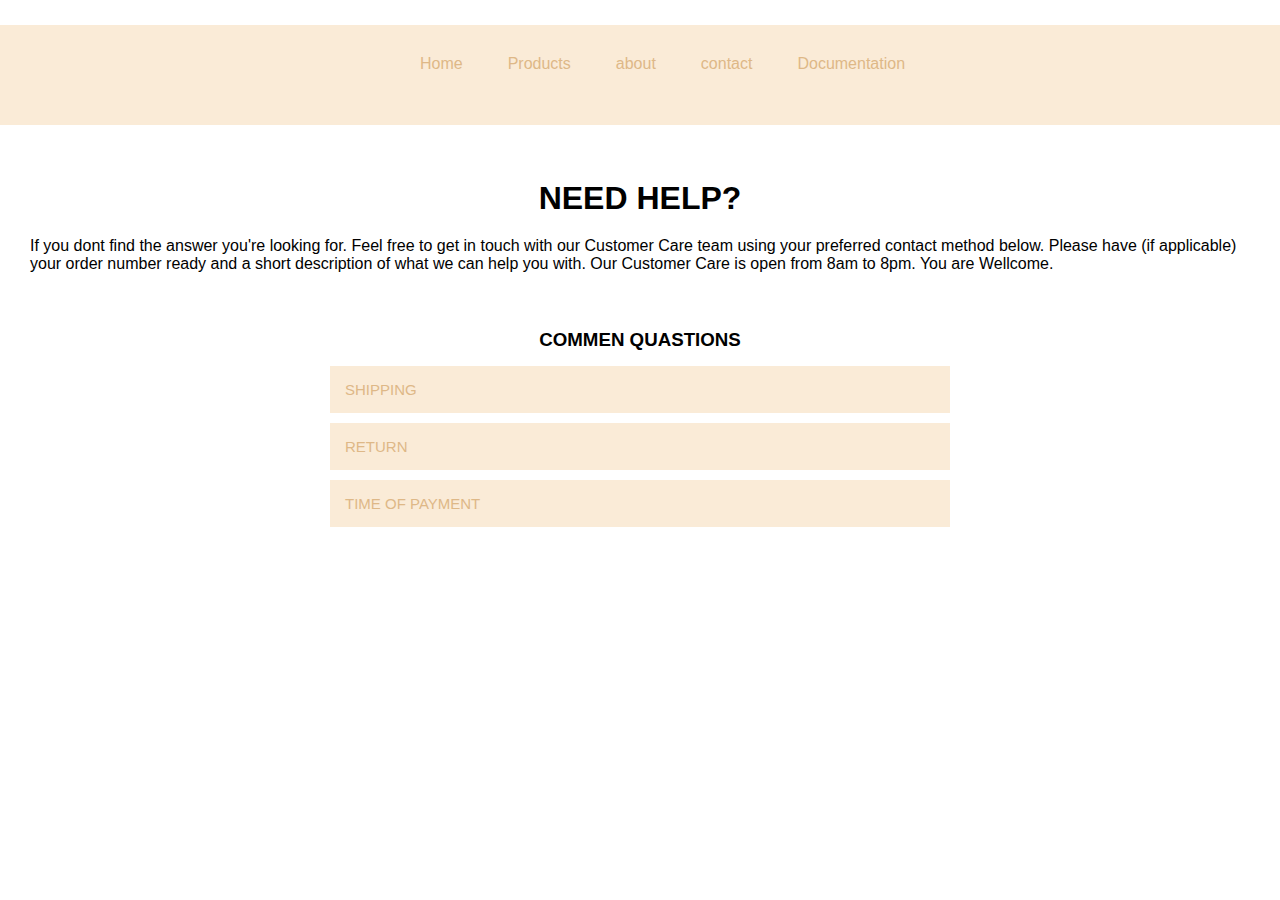
<file: contact.html>
<!DOCTYPE html>
<html lang="en">
 <head>
 <link rel="preconnect" href="https://fonts.gstatic.com" crossorigin> 
<link href="https://fonts.googleapis.com/css2?family=Open+Sans&display=swap" rel="stylesheet"> 
 <link rel="stylesheet" href="css/style.css">
</head>
<body> 
    <header>
        <div>
            
     </div>
     <nav>
        <ul>
          <li><a href="index.html">Home</a></li> 
          <li><a href="Products.html">Products</a></li>   
          <li><a href="about.html">about</a></li> 
          <li><a href="contact.html">contact</a></li> 
          <li><a href="Documentation.html">Documentation</a></li> 

         

        </ul>
     </nav>
    </header> 
    <div class="content-left">



    </div>
    <div class="content-right">
        
    </div>
    <h1>NEED HELP?</h1>
    <p>If you dont find the answer you're looking for. Feel free to get in touch with our Customer Care team using your preferred contact method below. Please have (if applicable) your order number ready and a short description of what we can help you with. Our Customer Care is open from 8am to 8pm. You are Wellcome.</p>
    <br>
    <br>
    <h3> COMMEN QUASTIONS</h3>


    <button class="accordion">SHIPPING</button>
    <div class="panel">
      <p>Our standard delivery takes between 2-4 working days. Please note that during the high season and sales, your package may take longer. The current delivery time for your order is shown at checkout and on your order confirmation.
        We deliver packages to people who are 16 years of age or older and have a registered home address in Sweden.</p>
    </div>
    
    <button class="accordion">RETURN</button>
    <div class="panel">
      <p>If you wish to exchange or return products, you have the opportunity to do so within 30 days from the day you received your package. If your order is divided into several packages, our 30-day right of return will count from the day you received your last package. Please note that you can only make a return when all packages from the same order have been delivered.</p>
    </div>
    
    <button class="accordion">TIME OF PAYMENT</button>
    <div class="panel">
      <p>Your purchase will be charged when your order is sent out. If you have paid by PayPal or by Gift Card, the payment will be taken as you complete the purchase. Some banks may show both a pre-authorisation and the actual subsequent charge. This amount will be automatically released. If this does not happen, we recommend that you contact your bank to expedite the release of the pre-authorisation.
      </p>
    </div>

    <script>
      var acc = document.getElementsByClassName("accordion");
      var i;
      
      for (i = 0; i < acc.length; i++) {
        acc[i].addEventListener("click", function() {
          this.classList.toggle("active");
          var panel = this.nextElementSibling;
          if (panel.style.display === "block") {
            panel.style.display = "none";
          } else {
            panel.style.display = "block";
          }
        });
      }
      </script>
</body>
</html>
</file>
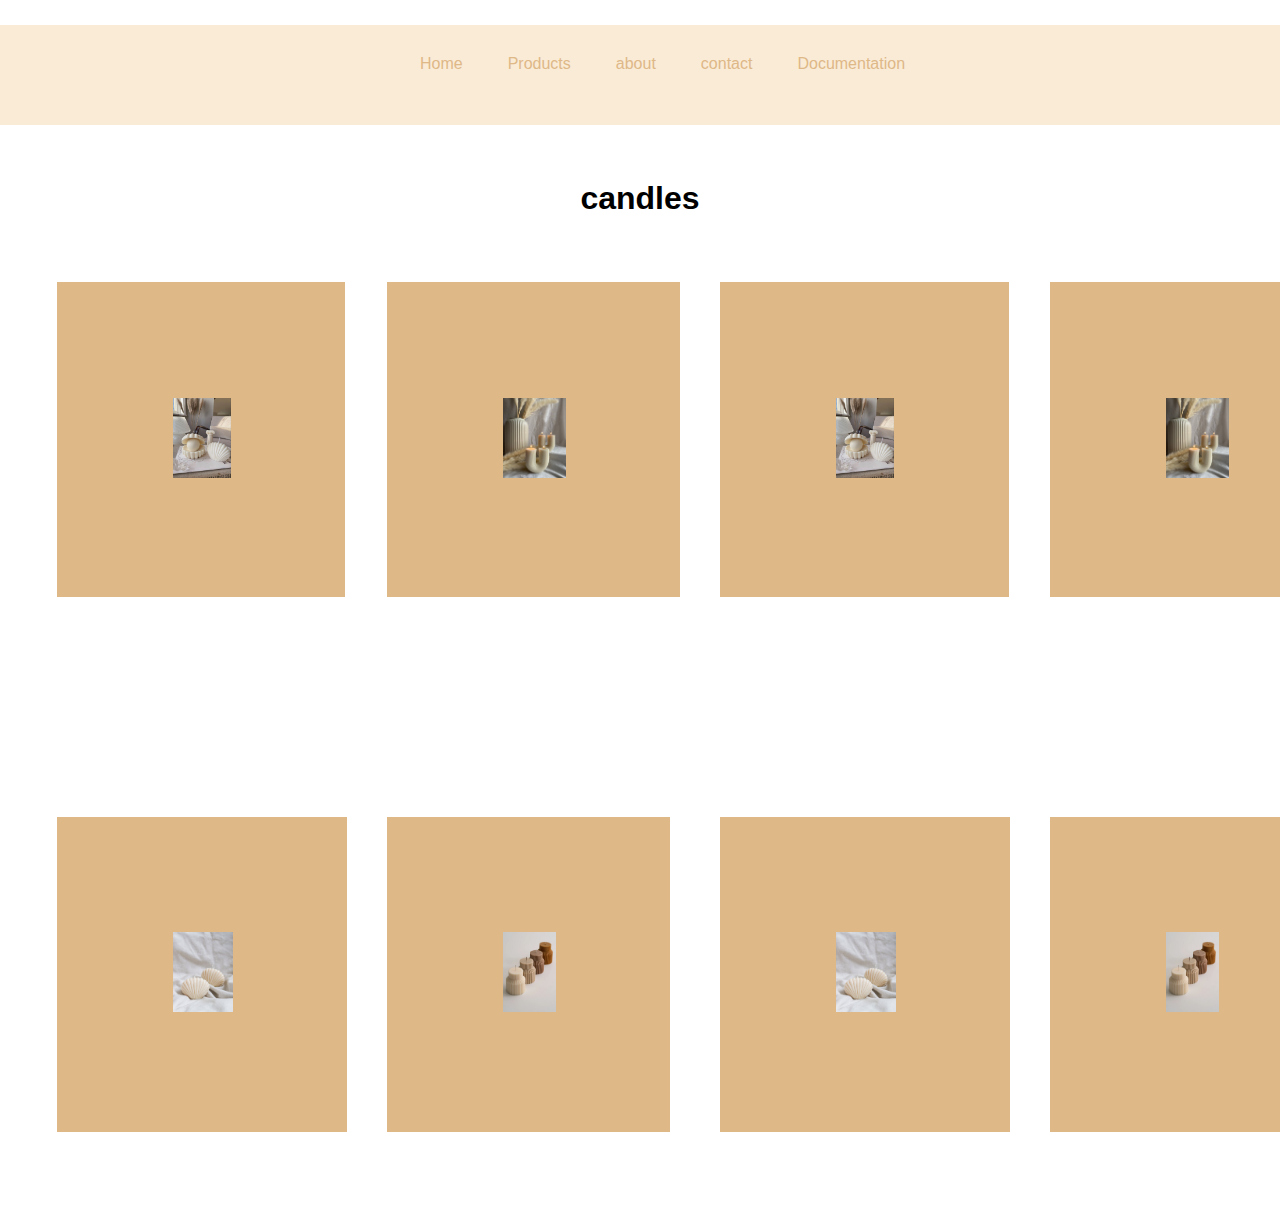
<file: products.html>
<!DOCTYPE html>
<html lang="en">

<head>
    <link rel="preconnect" href="https://fonts.gstatic.com" crossorigin>
    <link href="https://fonts.googleapis.com/css2?family=Open+Sans&display=swap" rel="stylesheet">
    <link rel="stylesheet" href="css/style.css">
</head>

<body>
    <header>
        <div>

        </div>
        <nav>
            <ul>
                <li><a href="index.html">Home</a></li>
                <li><a href="Products.html">Products</a></li>
                <li><a href="about.html">about</a></li>
                <li><a href="contact.html">contact</a></li>
                <li><a href="Documentation.html">Documentation</a></li>



            </ul>
        </nav>
    </header>
    <div class="content-left"></div>

    <div class="wrapper"></div>
    <h1>candles</h1>


    <div class="container">
        <div class="item item--1"><img src="./IMG/candle1.jpg"></div>
        <div class="item item--2"><img src="./IMG/candle2.jpg"></div>
        <div class="item item--3"><img src="./IMG/candle3.jpg"></div>
        <div class="item item--4"><img src="./IMG/candle5.jpeg"></div>
        <div class="item item--5"><img src="./IMG/candle1.jpg"></div>
        <div class="item item--6"><img src="./IMG/candle2.jpg"></div>
        <div class="item item--7"><img src="./IMG/candle3.jpg"></div>
        <div class="item item--8"><img src="./IMG/candle5.jpeg"></div>
      
        


</body>
</html>
</file>
<file: css/style.css>
*{
    margin: 5px;
    padding: 5px;
    box-sizing: border-box;

}
/*  display  */
body{
    font-family: 'time new roman', sans-serif; 
    display: flex;
    flex-direction: column;
    align-items: center;
    justify-content: flex-start;
}

.h1{
    font-family:'Times New Roman', Times, serif;  
}
    
  
header{
   height:100px;
   width: 100vw;
   background: antiquewhite; 
   display: flex;
   justify-content: center;
   align-items: center;
}

ul{
    display: flex; 
    list-style-type: none;
    align-items: center;
  
}

ul li a{
    padding:0 20px;
    text-decoration: none;
    color: burlywood;
    }

li a::after{
   content: ' ';  
   display: block;
   height: 4px;
   width: 0;
   background: white;
   transition: all .58
}

li a :hover::after{
    width: 100%;
}

main{
    display: flex;
    border: 1px solid red;
    height:calc(100vh - 100px);
    align-items: center;
    justify-content: center;
}

.hero-img{
    max-width: 500px 
}

.content-left{
    width:40%;
    display: flex;
    flex-direction: column;
    align-items: center;
}

main h1{
    font-size:54px;
    color:black;
    text-transform: uppercase;
}

main h2{
    font-size:25px;
    color: red;
    font-weight: 400;
    text-transform: uppercase;
    letter-spacing: 8px;

}

main p{
    font-size: 14px;
    font-weight: 400;
    color: blue;
    line-height: 31.5px;
    margin:30px 0;

}

.cta{
   padding: 15px; 
   background: antiquewhite;
   color: burlywood;
   outline: none;
   border: none;
   font-weight: 700;
   text-transform: uppercase;
   border-radius: 50px;
   
}


.cta a:visited{
    color: burlywood; 
}

.cta a {
    text-decoration: none;
}

.candles1{
    display: flex;
    float: right;
    position:relative;
}

.container {
    width: 95vw;
    height: 900px;
    margin: 30px auto;
    background: white;
    display: flex;
    justify-content: space-between;
    flex-wrap: wrap;
    flex-flow: column wrap; 
  }
  
  .item {
    margin: 20px;
    padding: 110px;
    background: burlywood;
    color: white;
    align-self:flex-start; 
  }

  .item > img{
    max-width: 100px;
    max-height: 90px;
    border-radius: 3%;
    margin: 1%;
    height: fit-content;
    width: fit-content;
  }

  .accordion {
    background-color: antiquewhite;
    color: burlywood;
    cursor: pointer;
    padding: 15px;
    width: 50%;
    border: none;
    text-align: left;
    outline: none;
    font-size: 15px;
    transition: 0.4s;
  }
  
  .active, .accordion:hover {
    background-color: rgb(251, 230, 200); 
  }
  
  .panel {
    padding: 10px;
    display: none;
    background-color: whitesmoke;
    overflow: hidden;
  }
</file>
